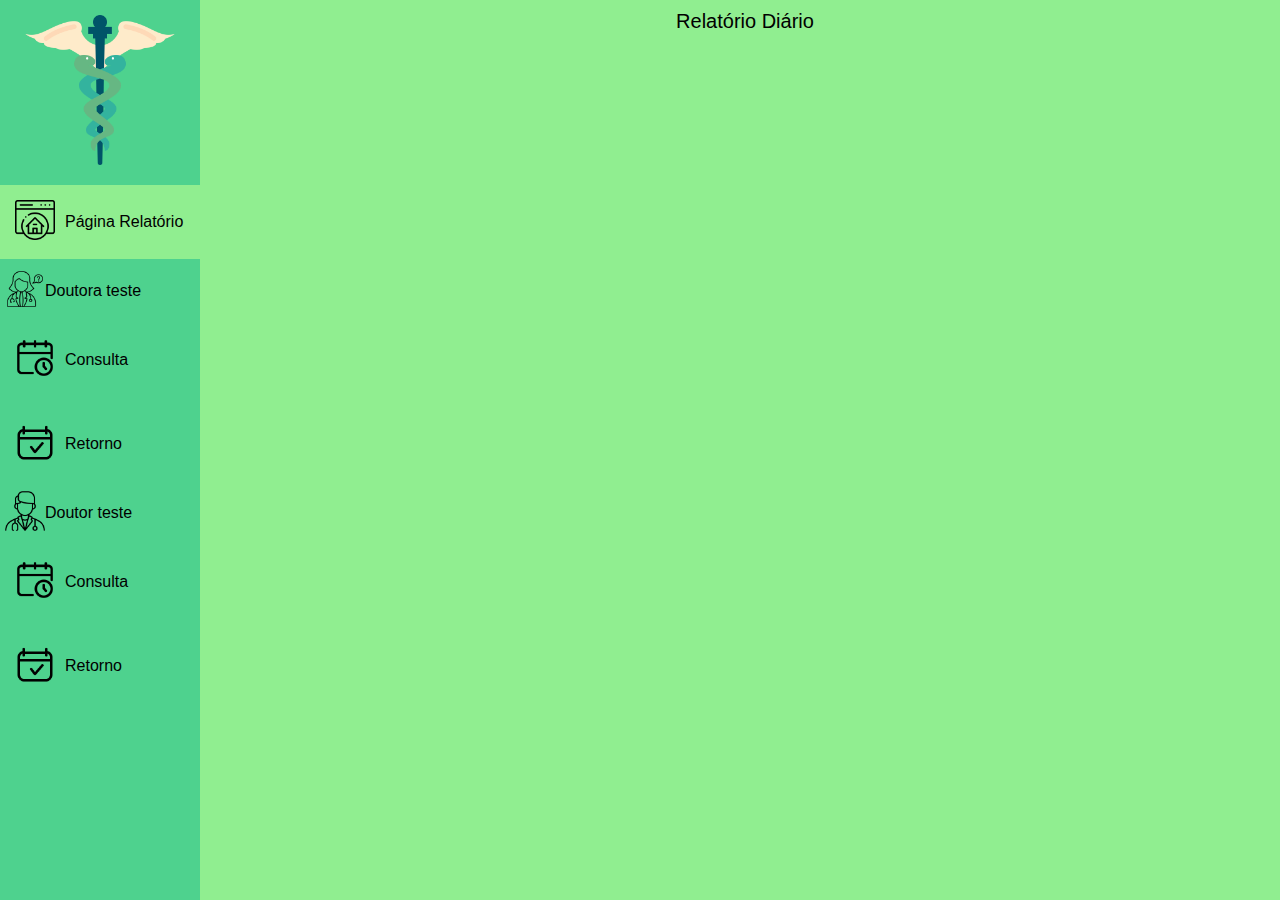
<file: index.html>
<!DOCTYPE html>
<html lang="pt-BR">

<head>
    <meta charset="UTF-8">
    <meta name="viewport" content="width=device-width, initial-scale=1.0">
    <link rel="shortcut icon" href="./src/images/simbolo-de-medicina.ico" type="image/x-icon">
    <title>Consultório Médico</title>
    <link rel="stylesheet" href="./src/css/reset.css">
    <link rel="stylesheet" href="./src/css/style.css">
    <link rel="stylesheet" href="./src/css/menu.css">
</head>

<body>
    <main class="main">
        <header class="header">
            <img class="imgpricipal" src="./src/images/simbolo-de-medicina.png" alt="Logo de medicina">
            <div class="headernav">
                <div class="navul">
                    <div class="navulli activa">
                        <a href="./relatorio.html" target="iframehome" title="Relatório">
                            <span class="li-icon"><img src="./src/images/pagina-inicial.png" alt="Icone Home"></span>
                            <span class="li-text">Página Relatório</span>
                        </a>
                    </div>
                    <div class="divul">
                        <span class="div-icon"><img src="./src/images/doutorax.png" alt="Icone doutora"></span>
                        <span class="div-text">Doutora teste</span>
                    </div>
                    <div class="navulli">
                        <a href="./src/doutora/consulta.html" target="iframehome" title="Consulta">
                            <span class="li-icon"><img src="./src/images/agenda.png" alt="Icone doutora"></span>
                            <span class="li-text">Consulta</span>
                        </a>
                    </div>
                    <div class="navulli">
                        <a href="./src/doutora/retorno.html" target="iframehome" title="Retorno">
                            <span class="li-icon"><img src="./src/images/confirmar.png" alt="Icone doutora"></span>
                            <span class="li-text">Retorno</span>
                        </a>
                    </div>
                    <div class="divul">
                        <span class="div-icon"><img src="./src/images/doutor.png" alt="Icone doutora"></span>
                        <span class="div-text">Doutor teste</span>
                    </div>
                    <div class="navulli">
                        <a href="./src/doutor/consulta.html" target="iframehome" title="Consulta">
                            <span class="li-icon"><img src="./src/images/agenda.png" alt="Icone doutor"></span>
                            <span class="li-text">Consulta</span>
                        </a>
                    </div>
                    <div class="navulli">
                        <a href="./src/doutor/retorno.html" target="iframehome" title="Retorno">
                            <span class="li-icon"><img src="./src/images/confirmar.png" alt="Icone doutor"></span>
                            <span class="li-text">Retorno</span>
                        </a>
                    </div>
                </div>
            </div>
        </header>
        <section class="section-iframe">
            <iframe title="ifremmain" src="./relatorio.html" name="iframehome" frameborder="0"></iframe>
        </section>
    </main>
    <script src="./src/js/menu.js"></script>
</body>

</html>
</file>
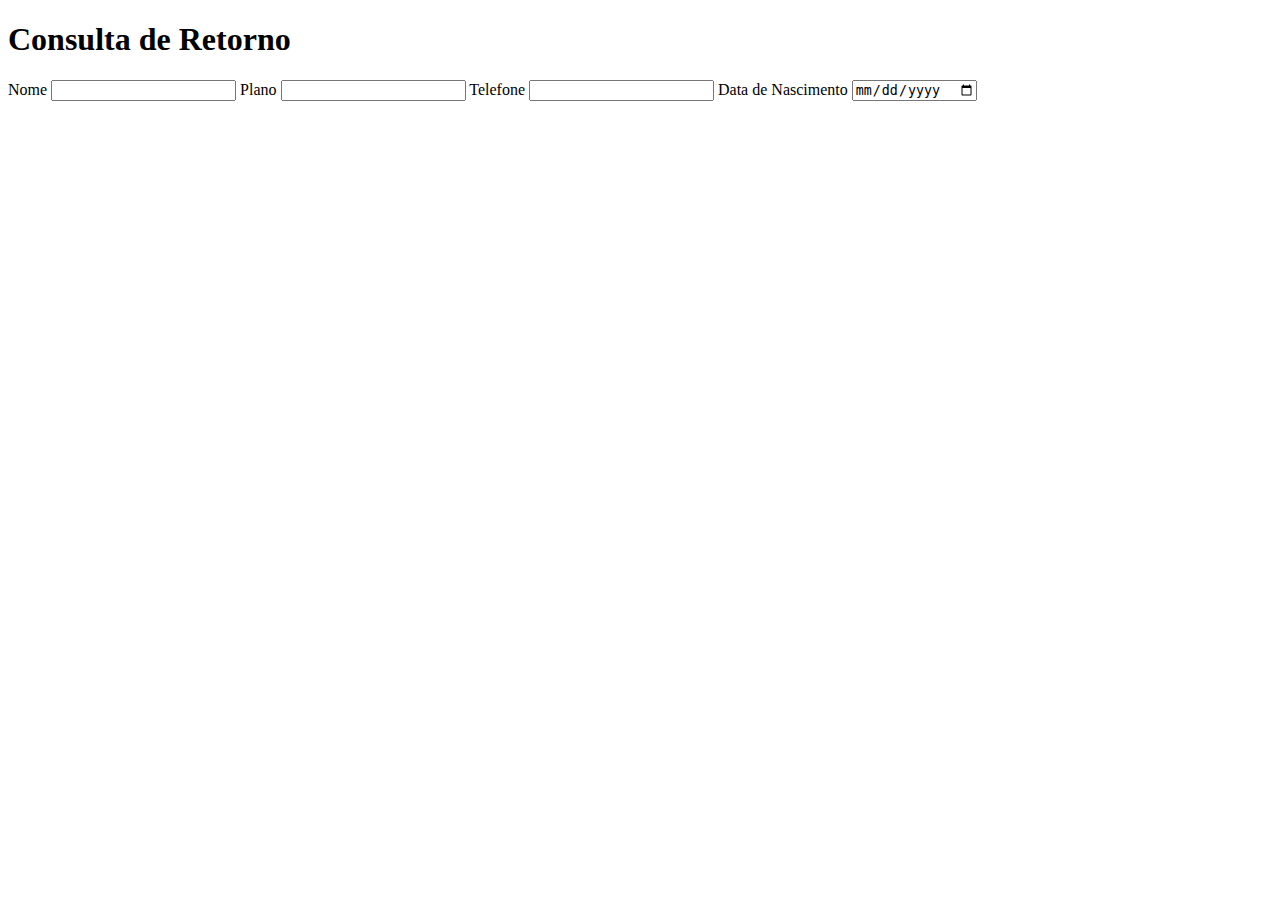
<file: SRC/consultaderetorno.html>
<!DOCTYPE html>
<html lang="pt-BR">
<head>
    <meta charset="UTF-8">
    <meta name="viewport" content="width=device-width, initial-scale=1.0">
    <title>Agendar Retorno</title>
</head>
<body>
    <h1>Consulta de Retorno</h1>

    <form action="">
        <label for="nome">Nome</label>
        <input type="text" name="nome" id="nome">
        <label for="plano">Plano</label>
        <input type="text" name="plano" id="plano">
        <label for="telefone">Telefone</label>
        <input type="text" name="telefone" id="telefone">
        <label for="idade">Data de Nascimento</label>
        <input type="date" name="idade" id="idade">
    </form>
</body>
</html>
</file>
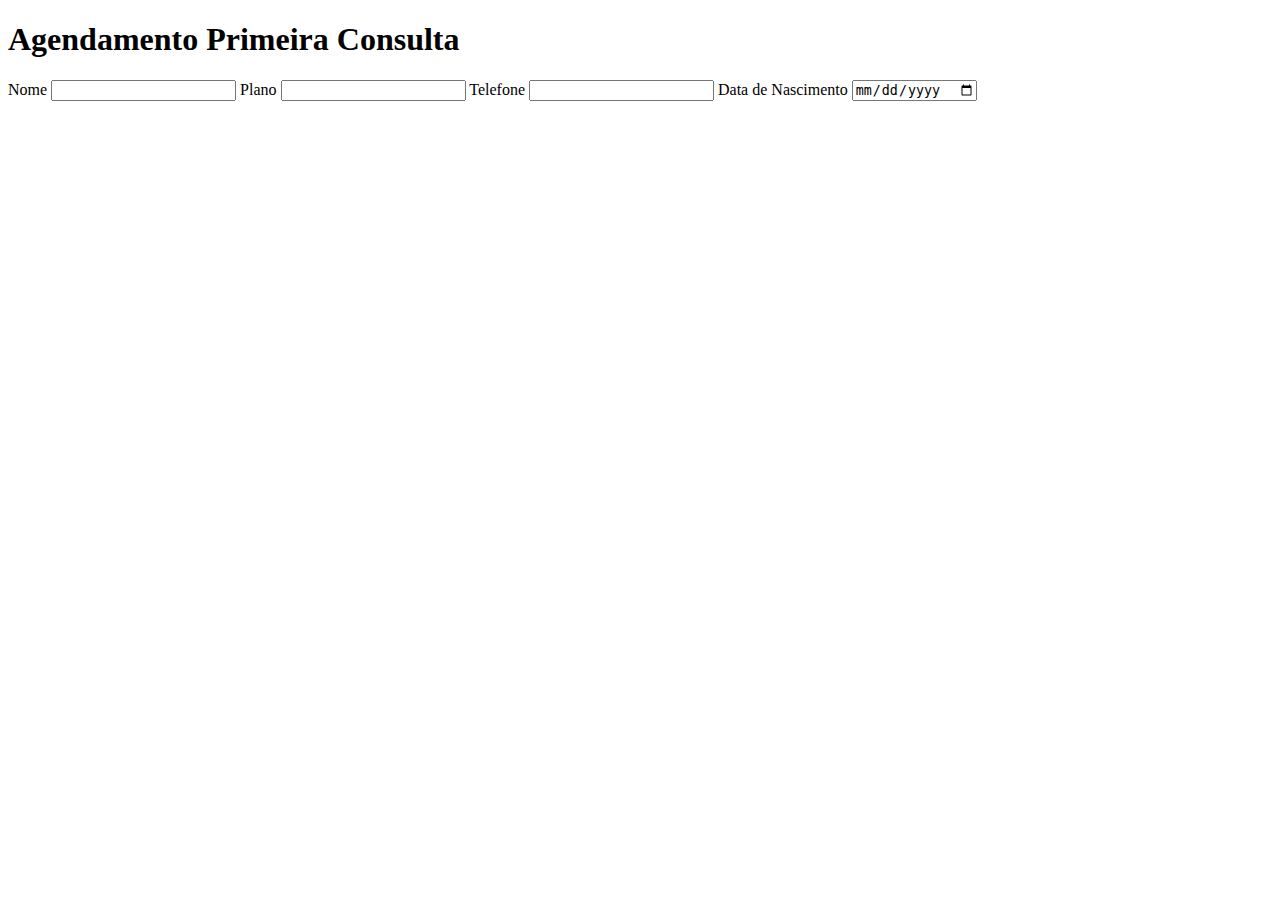
<file: SRC/primeiraconsulta.html>
<!DOCTYPE html>
<html lang="pt-BR">
<head>
    <meta charset="UTF-8">
    <meta name="viewport" content="width=device-width, initial-scale=1.0">
    <title>Agendar Primeira Consulta</title>
</head>
<body>
    <h1>Agendamento Primeira Consulta</h1>
    <form action="">
        <label for="nome">Nome</label>
        <input type="text" name="nome" id="nome">
        <label for="plano">Plano</label>
        <input type="text" name="plano" id="plano">
        <label for="telefone">Telefone</label>
        <input type="text" name="telefone" id="telefone">
        <label for="idade">Data de Nascimento</label>
        <input type="date" name="idade" id="idade">
    </form>
</body>
</html>
</file>
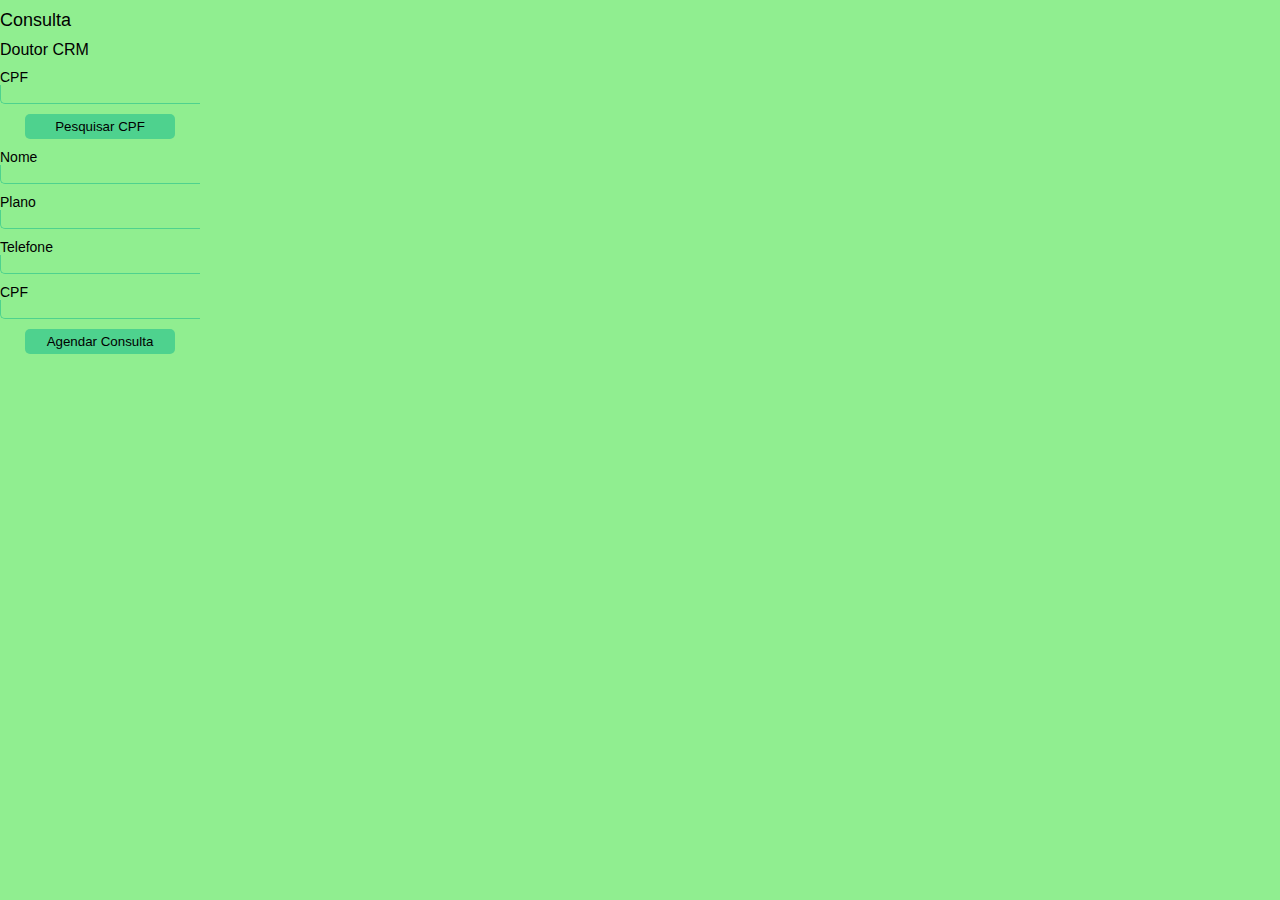
<file: src/doutor/consulta.html>
<!DOCTYPE html>
<html lang="pt-BR">

<head>
    <meta charset="UTF-8">
    <meta name="viewport" content="width=device-width, initial-scale=1.0">
    <title>Agendar Paciente</title>
    <link rel="stylesheet" href="../css/reset.css">
    <link rel="stylesheet" href="../css/style.css">
</head>

<body>
    <h2 class="h2">Consulta</h2>
    <h3 class="h3">Doutor CRM</h3>
    <section class="sectionform">
        <form class="form" method="POST" action="#">
            <div class="divinputs">
                <label class="label" for="pescpf">CPF</label>
                <input class="input" type="search" name="pescpf" id="pescpf">
            </div>
            <div class="divbtnsubmit">
                <button class="bntsubmit" type="submit">Pesquisar CPF</button>
            </div>
            <div class="divinputs">
                <label class="label" for="nome">Nome</label>
                <input class="input" type="text" name="nome" id="nome">
            </div>
            <div class="divinputs">
                <label class="label" for="plano">Plano</label>
                <input class="input" type="text" name="plano" id="plano">
            </div>
            <div class="divinputs">
                <label class="label" for="telefone">Telefone</label>
                <input class="input" type="tel" name="telefone" id="telefone">
            </div>
            <div class="divinputs">
                <label class="label" for="cpf">CPF</label>
                <input class="input" type="text" name="cpf" id="cpf">
            </div>
            <div class="divbtnsubmit">
                <button class="bntsubmit" type="submit">Agendar Consulta</button>
            </div>
        </form>
    </section>
</body>

</html>
</file>
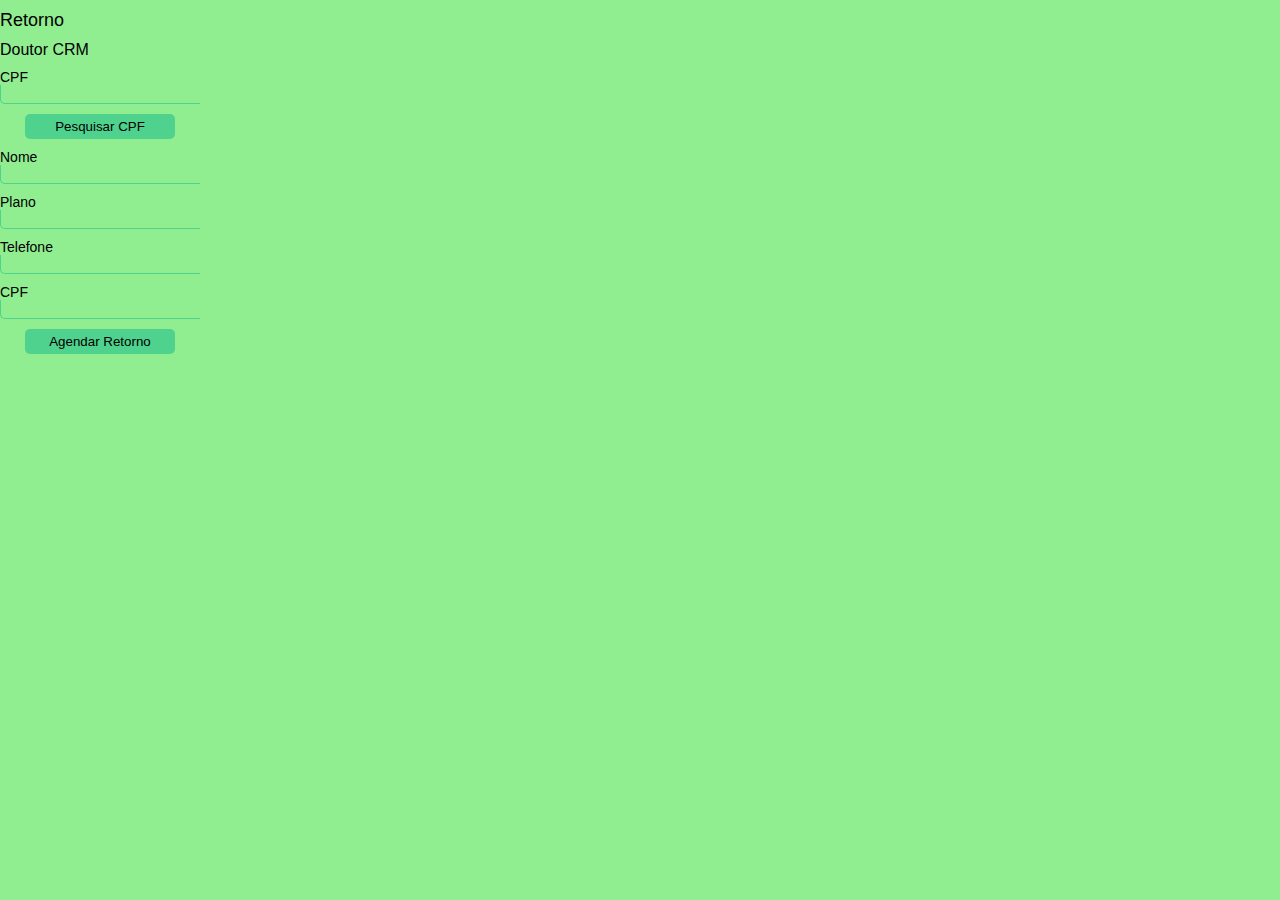
<file: src/doutor/retorno.html>
<!DOCTYPE html>
<html lang="pt-BR">

<head>
    <meta charset="UTF-8">
    <meta name="viewport" content="width=device-width, initial-scale=1.0">
    <title>Agendar Paciente</title>
    <link rel="stylesheet" href="../css/reset.css">
    <link rel="stylesheet" href="../css/style.css">
</head>

<body>
    <h2 class="h2">Retorno</h2>
    <h3 class="h3">Doutor CRM</h3>
    <section class="sectionform">
        <form class="form" method="POST" action="#">
            <div class="divinputs">
                <label class="label" for="pescpf">CPF</label>
                <input class="input" type="search" name="pescpf" id="pescpf">
            </div>
            <div class="divbtnsubmit">
                <button class="bntsubmit" type="submit">Pesquisar CPF</button>
            </div>
            <div class="divinputs">
                <label class="label" for="nome">Nome</label>
                <input class="input" type="text" name="nome" id="nome">
            </div>
            <div class="divinputs">
                <label class="label" for="plano">Plano</label>
                <input class="input" type="text" name="plano" id="plano">
            </div>
            <div class="divinputs">
                <label class="label" for="telefone">Telefone</label>
                <input class="input" type="tel" name="telefone" id="telefone">
            </div>
            <div class="divinputs">
                <label class="label" for="cpf">CPF</label>
                <input class="input" type="text" name="cpf" id="cpf">
            </div>
            <div class="divbtnsubmit">
                <button class="bntsubmit" type="submit">Agendar Retorno</button>
            </div>
        </form>
    </section>
</body>

</html>
</file>
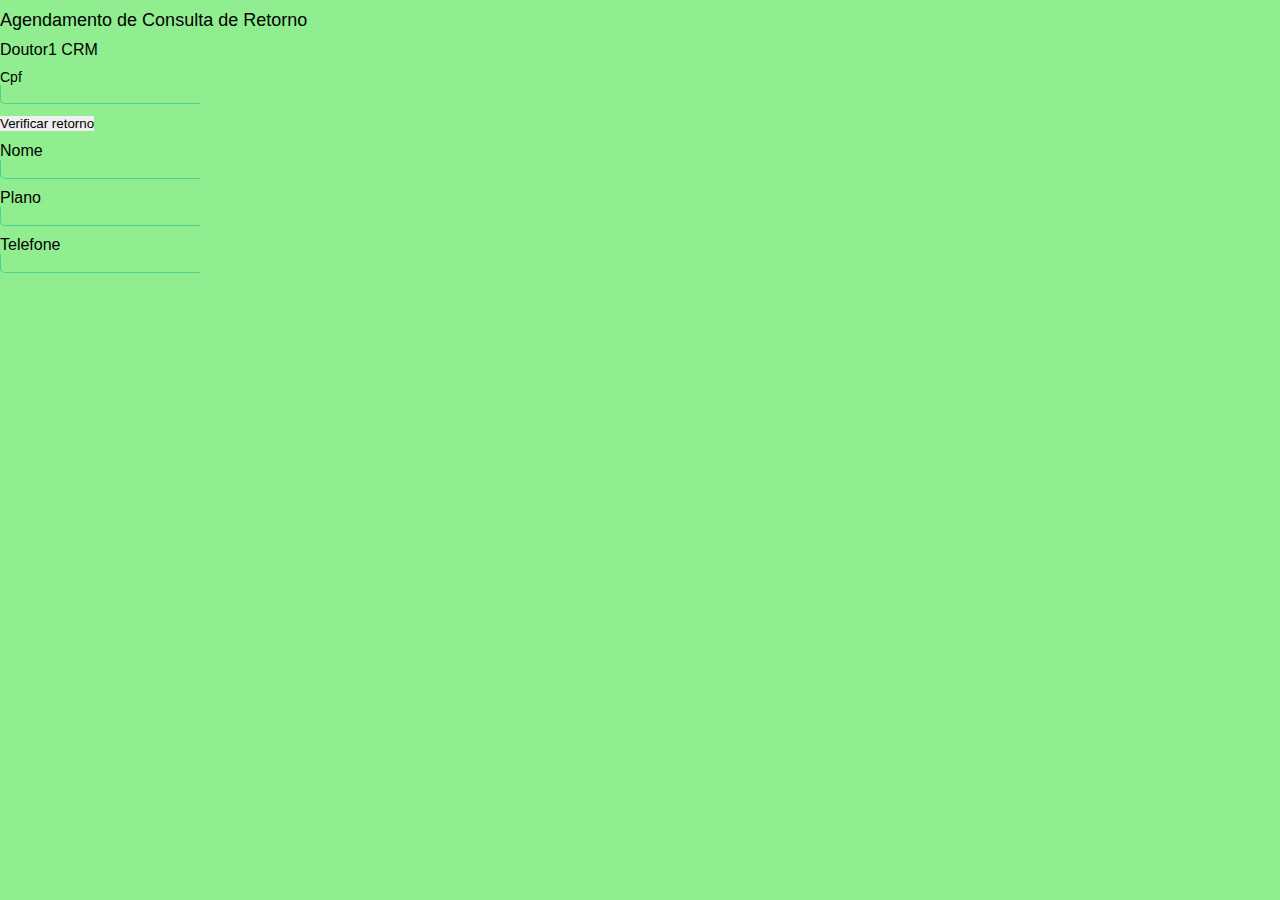
<file: src/doutor1/consultaderetorno.html>
<!DOCTYPE html>
<html lang="pt-BR">

<head>
    <meta charset="UTF-8">
    <meta name="viewport" content="width=device-width, initial-scale=1.0">
    <link rel="stylesheet" href="../css/reset.css">
    <link rel="stylesheet" href="../css/style.css">
    <title>Agendar Paciente</title>
</head>

<body>

    <h2 class="h2">Agendamento de Consulta de Retorno</h2>
    <h3 class="h3">Doutor1 CRM</h3>

    <section class="sectionform">
        
        <form class="form" method="POST" action="#">
            <div class="divinputs">
                <label class="label" for="cpf">Cpf</label>
                <input class="input" type="text" name="cpf" id="cpf">
            </div>
            <div class="divsubmit">
                <input class="submit" type="submit" name="" id="" value="Verificar retorno">
            </div>
            <div class="divinputs">
                <label for="nome">Nome</label>
                <input class="input" type="text" name="nome" id="nome">
            </div>
            <div class="divinputs">
                <label for="plano">Plano</label>
                <input class="input" type="text" name="plano" id="plano">
            </div>
            <div class="divinputs">
                <label for="telefone">Telefone</label>
                <input class="input" type="tel" name="telefone" id="telefone">
            </div>
        </form>

    </section>

</body>

</html>
</file>
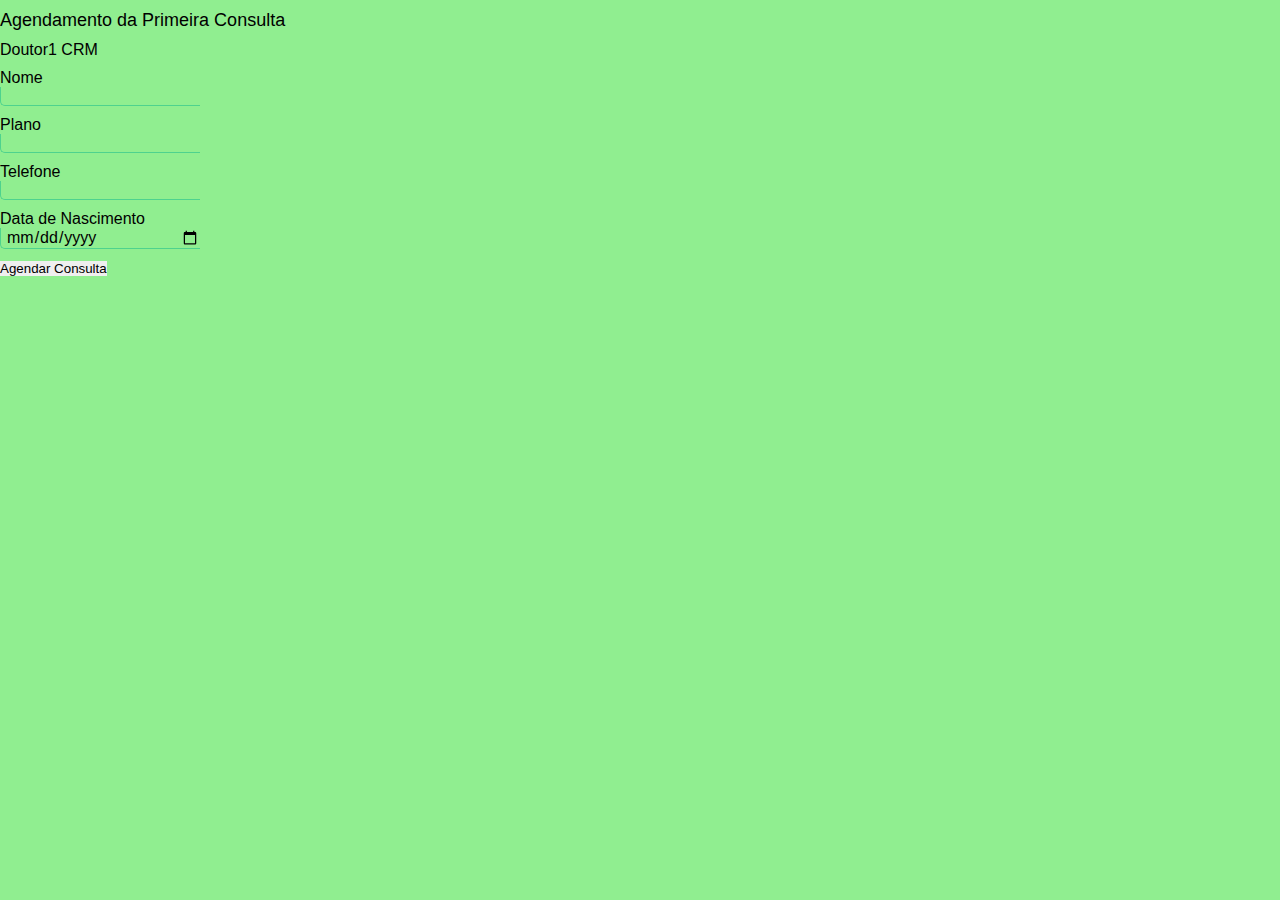
<file: src/doutor1/primeiraconsulta.html>
<!DOCTYPE html>
<html lang="pt-BR">

<head>
    <meta charset="UTF-8">
    <meta name="viewport" content="width=device-width, initial-scale=1.0">
    <link rel="stylesheet" href="../css/reset.css">
    <link rel="stylesheet" href="../css/style.css">
    <title>Agendar Paciente</title>
</head>

<body>

    <h2 class="h2">Agendamento da Primeira Consulta</h2>
    <h3 class="h3">Doutor1 CRM</h3>

    <section class="sectionform">

        <form class="form" method="POST" action="#">
            <div class="divinputs">
                <label for="nome">Nome</label>
                <input class="input" type="text" name="nome" id="nome">
            </div>
            <div class="divinputs">
                <label for="plano">Plano</label>
                <input class="input" type="text" name="plano" id="plano">
            </div>
            <div class="divinputs">
                <label for="telefone">Telefone</label>
                <input class="input" type="tel" name="telefone" id="telefone">
            </div>
            <div class="divinputs">
                <label for="idade">Data de Nascimento</label>
                <input class="input" type="date" name="idade" id="idade">
            </div>
            <div class="divsubmit">
                <input class="submit" type="submit" value="Agendar Consulta">
            </div>
        </form>

    </section>

</body>

</html>
</file>
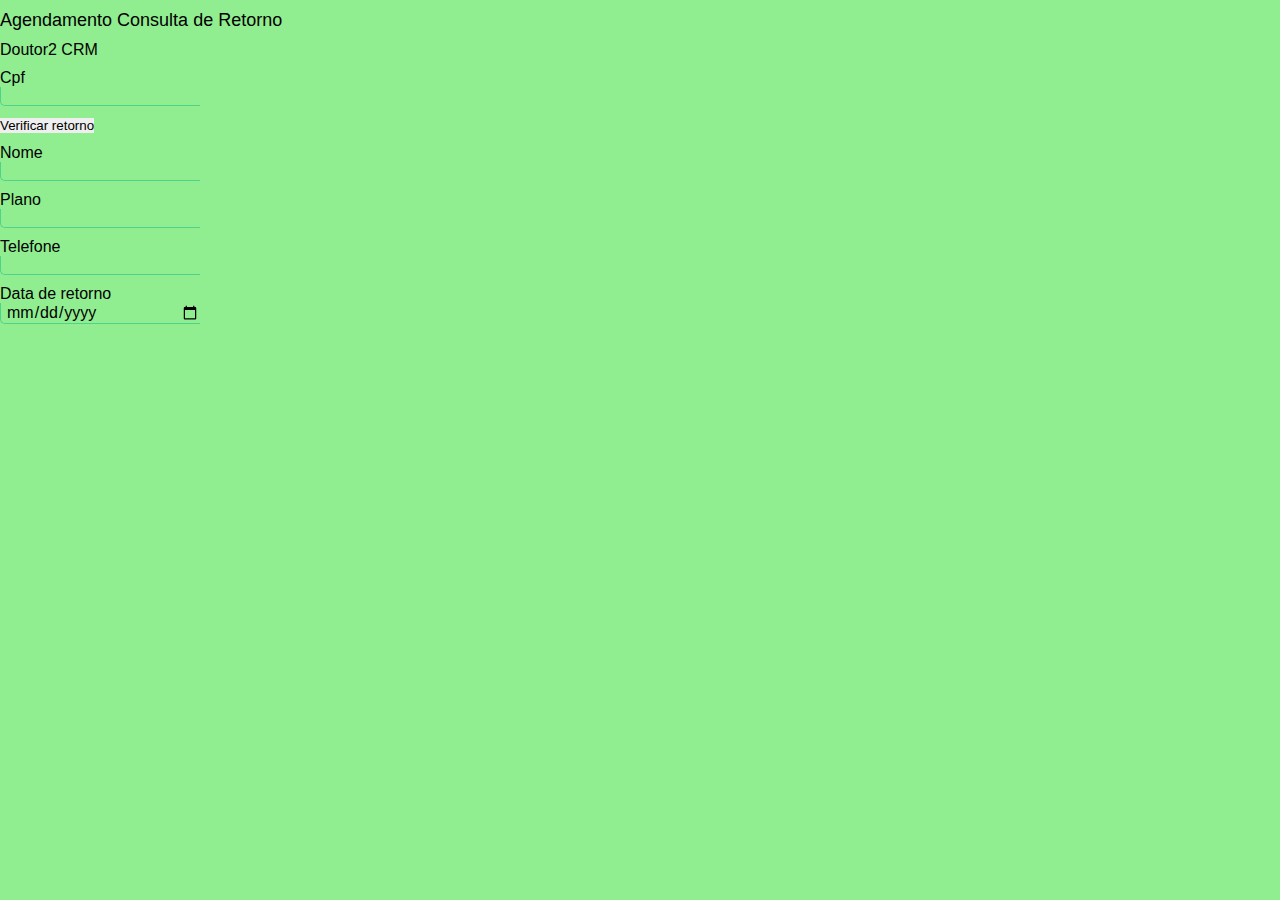
<file: src/doutor2/consultaderetorno.html>
<!DOCTYPE html>
<html lang="pt-BR">

<head>
    <meta charset="UTF-8">
    <meta name="viewport" content="width=device-width, initial-scale=1.0">
    <link rel="stylesheet" href="../css/reset.css">
    <link rel="stylesheet" href="../css/style.css">
    <title>Agendar Paciente</title>
</head>

<body>

    <h2 class="h2">Agendamento Consulta de Retorno</h2>
    <h3 class="h3">Doutor2 CRM</h3>

    <section class="sectionform">

        <form class="form" method="POST" action="#">
            <div class="divinputs">
                <label for="cpf">Cpf</label>
                <input class="input" type="text" name="cpf" id="cpf">
            </div>
            <div class="divsubmit">
                <input class="submit" type="submit" name="" id="" value="Verificar retorno">
            </div>
            <div class="divinputs">
                <label for="nome">Nome</label>
                <input class="input" type="text" name="nome" id="nome">
            </div>
            <div class="divinputs">
                <label for="plano">Plano</label>
                <input class="input" type="text" name="plano" id="plano">
            </div>
            <div class="divinputs">
                <label for="telefone">Telefone</label>
                <input class="input" type="tel" name="telefone" id="telefone">
            </div>
            <div class="divinputs">
                <label for="data">Data de retorno</label>
                <input class="input" type="date" name="data" id="data">
            </div>
        </form>

    </section>

</body>

</html>
</file>
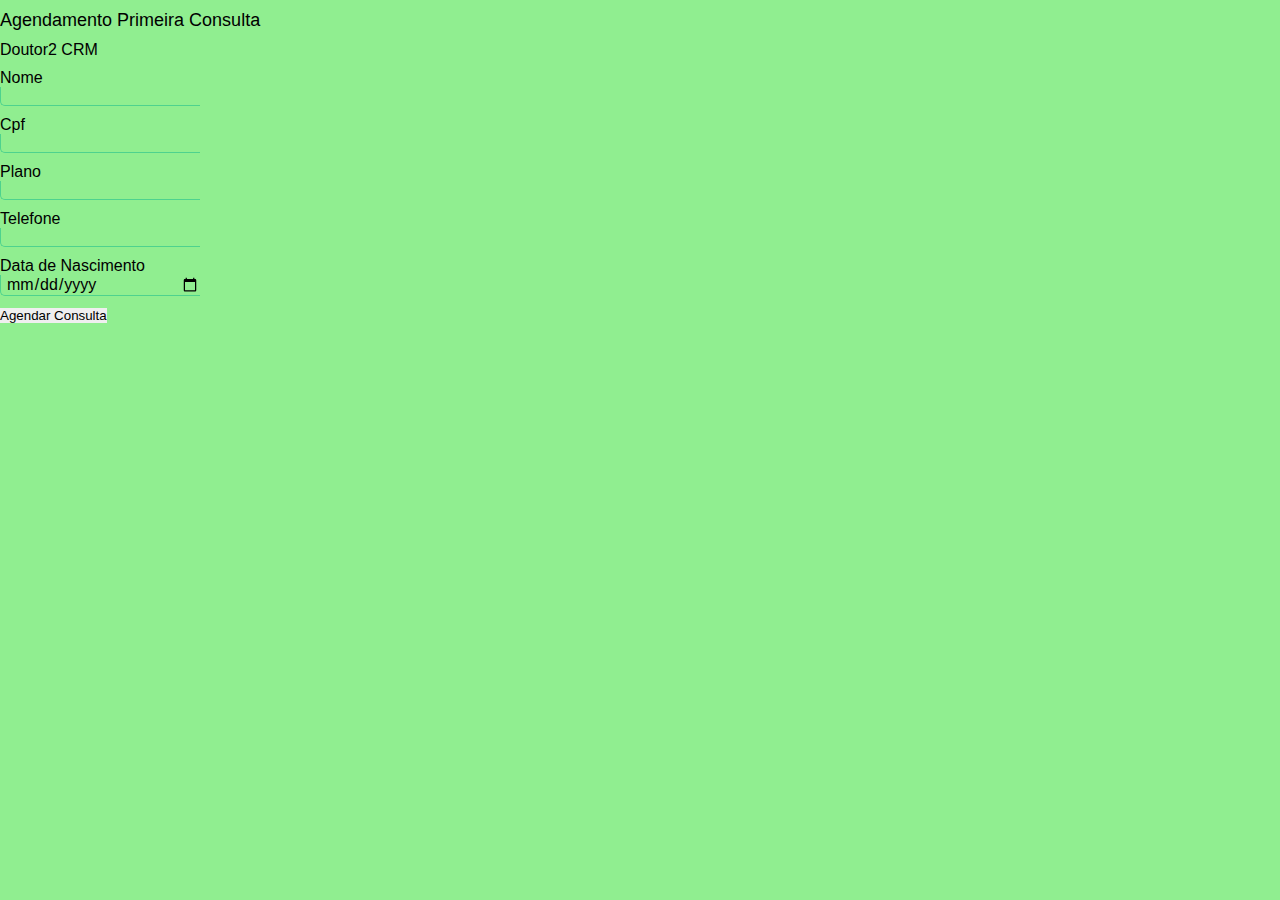
<file: src/doutor2/primeiraconsulta.html>
<!DOCTYPE html>
<html lang="pt-BR">

<head>
    <meta charset="UTF-8">
    <meta name="viewport" content="width=device-width, initial-scale=1.0">
    <link rel="stylesheet" href="../css/reset.css">
    <link rel="stylesheet" href="../css/style.css">
    <title>Agendar Paciente</title>
</head>

<body>

    <h2 class="h2">Agendamento Primeira Consulta</h2>
    <h3 class="h3">Doutor2 CRM</h3>

    <section class="sectionform">

        <form class="form" method="POST" action="#">
            <div class="divinputs">
                <label for="nome">Nome</label>
                <input class="input" type="text" name="nome" id="nome">
            </div>
            <div class="divinputs">
                <label for="cpf">Cpf</label>
                <input class="input" type="text" name="cpf" id="cpf">
            </div>
            <div class="divinputs">
                <label for="plano">Plano</label>
                <input class="input" type="text" name="plano" id="plano">
            </div>
            <div class="divinputs">
                <label for="telefone">Telefone</label>
                <input class="input" type="tel" name="telefone" id="telefone">
            </div>
            <div class="divinputs">
                <label for="idade">Data de Nascimento</label>
                <input class="input" type="date" name="idade" id="idade">
            </div>
            <div class="divsubmit">
                <input class="submit" type="submit" value="Agendar Consulta">
            </div>
        </form>

    </section>

</body>

</html>
</file>
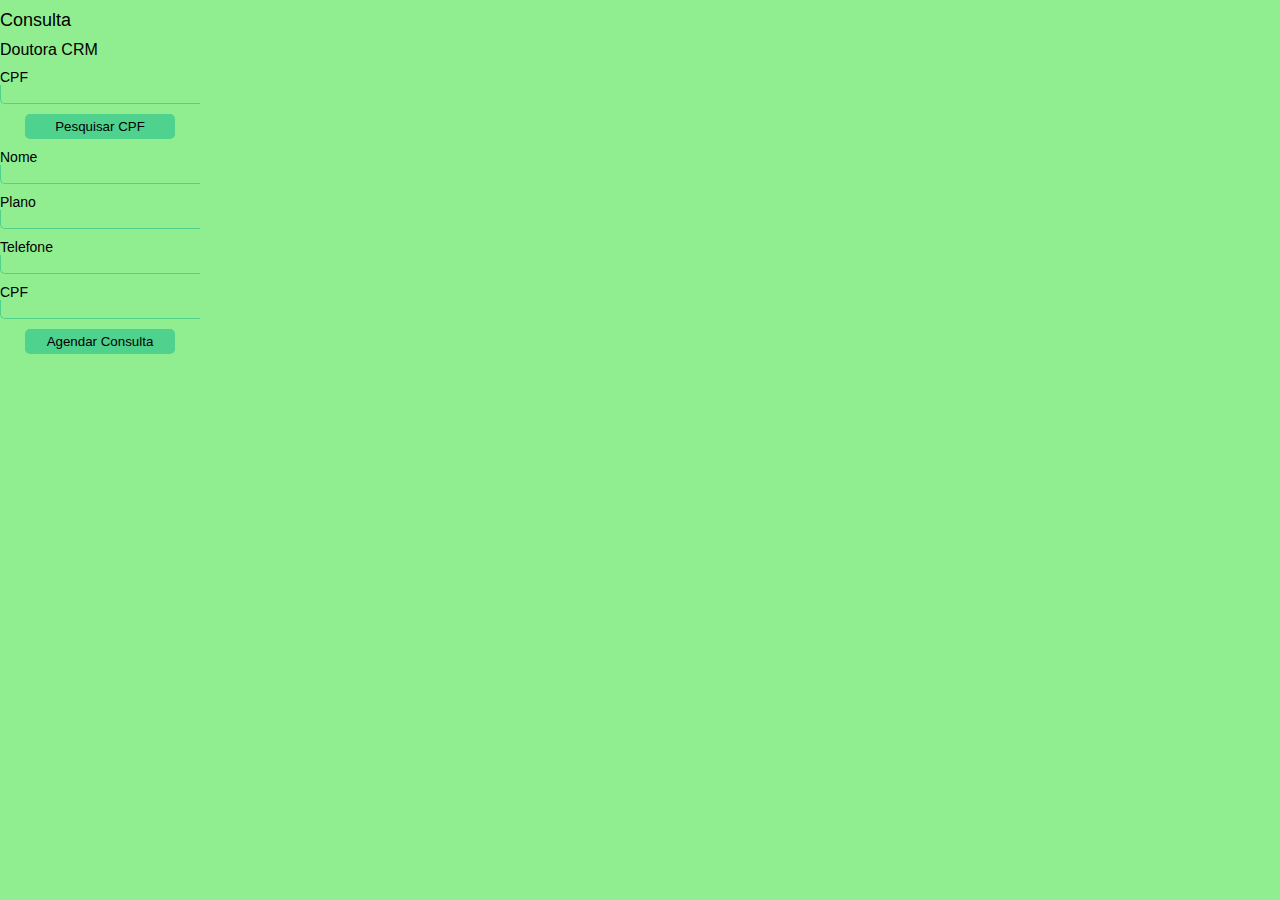
<file: src/doutora/consulta.html>
<!DOCTYPE html>
<html lang="pt-BR">

<head>
    <meta charset="UTF-8">
    <meta name="viewport" content="width=device-width, initial-scale=1.0">
    <title>Agendar Paciente</title>
    <link rel="stylesheet" href="../css/reset.css">
    <link rel="stylesheet" href="../css/style.css">
</head>

<body>
    <h2 class="h2">Consulta</h2>
    <h3 class="h3">Doutora CRM</h3>
    <section class="sectionform">
        <form class="form" method="POST" action="#">
            <div class="divinputs">
                <label class="label" for="pescpf">CPF</label>
                <input class="input" type="search" name="pescpf" id="pescpf">
            </div>
            <div class="divbtnsubmit">
                <button class="bntsubmit" type="submit">Pesquisar CPF</button>
            </div>
            <div class="divinputs">
                <label class="label" for="nome">Nome</label>
                <input class="input" type="text" name="nome" id="nome">
            </div>
            <div class="divinputs">
                <label class="label" for="plano">Plano</label>
                <input class="input" type="text" name="plano" id="plano">
            </div>
            <div class="divinputs">
                <label class="label" for="telefone">Telefone</label>
                <input class="input" type="tel" name="telefone" id="telefone">
            </div>
            <div class="divinputs">
                <label class="label" for="cpf">CPF</label>
                <input class="input" type="text" name="cpf" id="cpf">
            </div>
            <div class="divbtnsubmit">
                <button class="bntsubmit" type="submit">Agendar Consulta</button>
            </div>
        </form>
    </section>
</body>

</html>
</file>
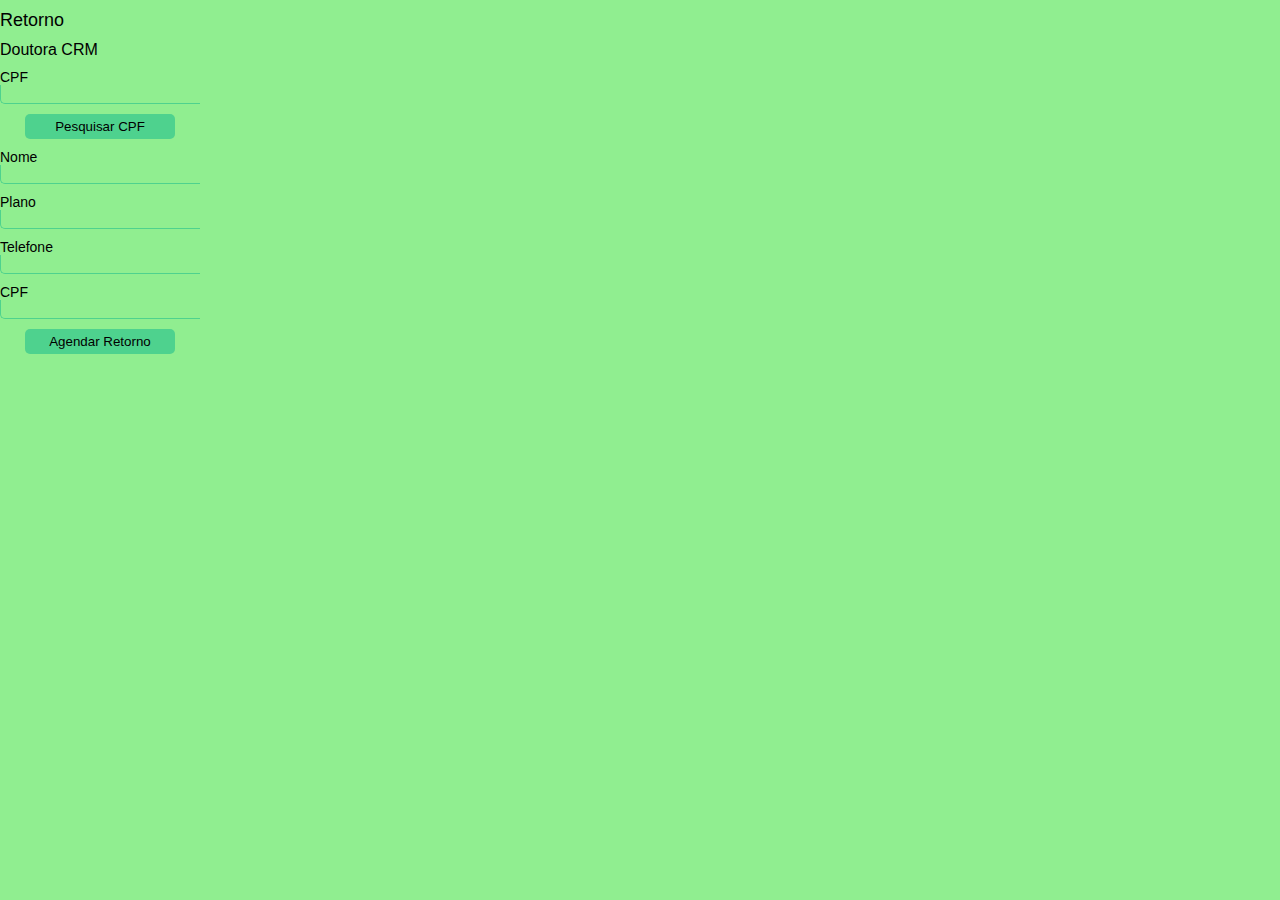
<file: src/doutora/retorno.html>
<!DOCTYPE html>
<html lang="pt-BR">

<head>
    <meta charset="UTF-8">
    <meta name="viewport" content="width=device-width, initial-scale=1.0">
    <title>Agendar Paciente</title>
    <link rel="stylesheet" href="../css/reset.css">
    <link rel="stylesheet" href="../css/style.css">
</head>

<body>
    <h2 class="h2">Retorno</h2>
    <h3 class="h3">Doutora CRM</h3>
    <section class="sectionform">
        <form class="form" method="POST" action="#">
            <div class="divinputs">
                <label class="label" for="pescpf">CPF</label>
                <input class="input" type="search" name="pescpf" id="pescpf">
            </div>
            <div class="divbtnsubmit">
                <button class="bntsubmit" type="submit">Pesquisar CPF</button>
            </div>
            <div class="divinputs">
                <label class="label" for="nome">Nome</label>
                <input class="input" type="text" name="nome" id="nome">
            </div>
            <div class="divinputs">
                <label class="label" for="plano">Plano</label>
                <input class="input" type="text" name="plano" id="plano">
            </div>
            <div class="divinputs">
                <label class="label" for="telefone">Telefone</label>
                <input class="input" type="tel" name="telefone" id="telefone">
            </div>
            <div class="divinputs">
                <label class="label" for="cpf">CPF</label>
                <input class="input" type="text" name="cpf" id="cpf">
            </div>
            <div class="divbtnsubmit">
                <button class="bntsubmit" type="submit">Agendar Retorno</button>
            </div>
        </form>

    </section>

</body>

</html>
</file>
<file: src/css/style.css>
body {
    background-color: #90EE90;
}

.h1,
.h2,
.h3 {
    margin: 10px 0;
}

.h1 {
    font-size: 20px;
}

.h2 {
    font-size: 18px;
}

.h3 {
    font-size: 16px;
}

.sectionform {
    display: flex;
}

.form {
    display: flex;
    flex-direction: column;
    gap: 10px;
}

.divinputs {
    display: flex;
    flex-direction: column;
}

.label {
    font-size: 14px;
}

.input {
    width: 200px;
    background-color: #90EE90;
    border-bottom: solid 1px #4ED28E;
    border-left: solid 1px #4ED28E;
    border-bottom-left-radius: 5px;
    font-size: 16px;
    padding-left: 5px;
}

.divbtnsubmit {
    display: flex;
    align-self: center;
}

.bntsubmit {
    width: 150px;
    height: 25px;
    background-color: #4ED28E;
    border-radius: 5px;
    transition: .4s ease-in-out;
}

.bntsubmit:hover {
    color: aliceblue;
    cursor: pointer;
    box-shadow: 0 10px 14px 0 rgba(0,0,0,0.24);
}

.main-relatorio {
    width: 100%;
    height: 100vh;
    display: flex;
    flex-direction: column;
    text-align: center;
}

.section-relatorio {
    display: flex;
}
</file>
<file: src/css/menu.css>
.main {
    display: flex;
}

.header {
    display: flex;
    position: fixed;
    align-self: flex-start;
    align-items: center;
    flex-direction: column;
    width: 200px;
    height: 100vh;
    background-color: #4ED28E;
    gap: 20px;
    transition: .3s ease-in-out;
}

.imgpricipal {
    width: 150px;
    margin-top: 15px;
}

.headernav {
    display: flex;
    width: 100%;
}

.navul {
    display: flex;
    width: 100%;
    flex-direction: column;
    gap: 10px;
}

.divul {
    display: flex;
    align-items: center;
    margin-left: 5px;
}

.div-icon,
.navulli a .li-icon {
    width: 40px;
}

.navulli {
    display: flex;
    transition: .3s ease-in-out;
}

.navulli.activa {
    background-color: #90EE90;
}

.navulli:hover {
    background-color: #90EE90;
    border-radius: 30px 0 0 30px;
}

.navulli a {
    display: flex;
    align-items: center;
    gap: 10px;
    padding: 15px 0 15px 15px;
}

.section-iframe {
    display: flex;
    width: 100%;
    height: 100vh;
    margin-left: 210px;
    transition: .3s ease-in-out;
}

.section-iframe iframe {
    display: flex;
    width: 100%;
    height: 100vh;
}

@media (max-width: 768px) {
    .header {
        width: 75px;
    }

    .div-text,
    .li-text {
        display: none;
    }

    .section-iframe {
        margin-left: 85px;
    }
}
@media screen and (max-width: 768px),
    screen and (max-height: 620px) {
    .imgpricipal {
        width: 60px;
    }
}
</file>
